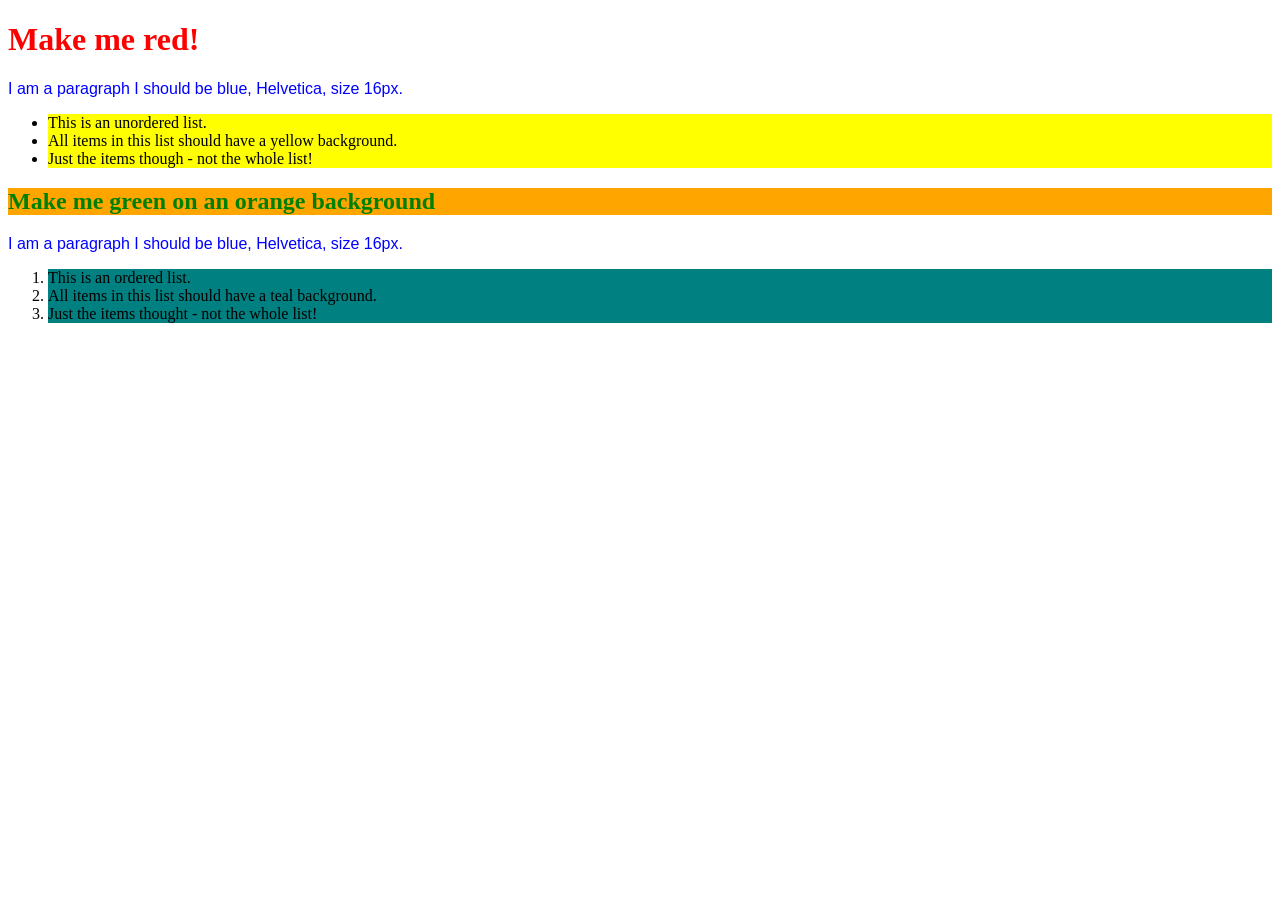
<file: exercise1.html>
<!DOCTYPE html>
<html>
    <head>
        <title>CSS Exercises 1</title>
        <link rel="stylesheet" type="text/css" href="exercise1.css">
    </head>
    <body>
        <h1>Make me red!</h1>

        <p>I am a paragraph I should be blue, Helvetica, size 16px.</p>

        <ul>
            <li>This is an unordered list.</li>
            <li>All items in this list should have a yellow background.</li>
            <li>Just the items though - not the whole list!</li>
        </ul>

        <h2>Make me green on an orange background</h2>

        <p>I am a paragraph I should be blue, Helvetica, size 16px.</p>

        <ol>
            <li>This is an ordered list.</li>
            <li>All items in this list should have a teal background.</li>
            <li>Just the items thought - not the whole list!</li>
        </ol>

    </body>
</html>
</file>
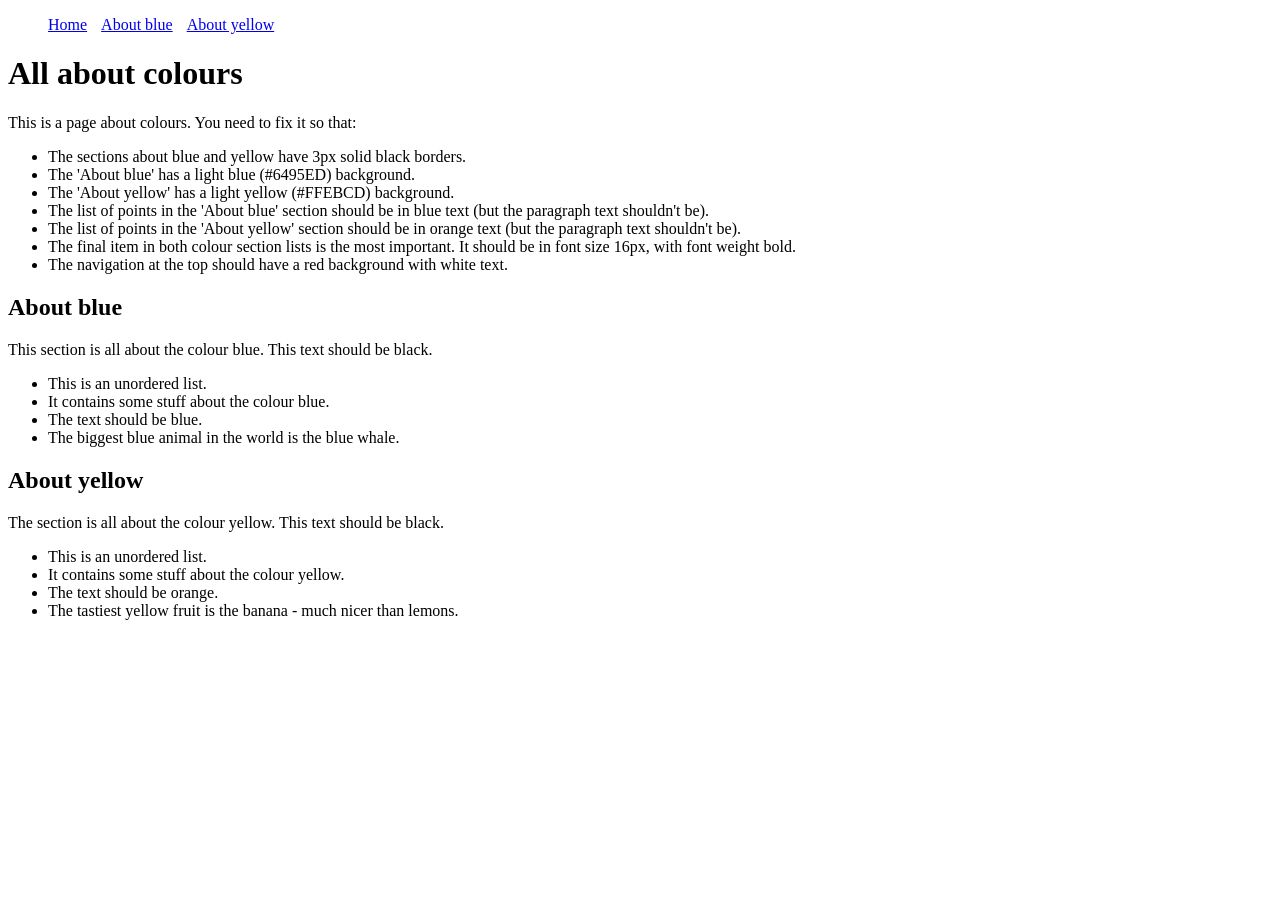
<file: exercise2.html>
<!DOCTYPE html>
<html>
    <head>
        <title>CSS Exercises 1</title>
        <link rel="stylesheet" type="text/css" href="exercise2.css">
    </head>
    <body>
        <ul class='nav'>
            <li><a href="#explanation">Home</a></li>
            <li><a href="#about_blue">About blue</a></li>
            <li><a href="#about_yellow">About yellow</a></li>
        </ul>

        <div id='page_content'>

            <h1>All about colours</h1>

            <div id='explanation'>
                <p>This is a page about colours. You need to fix it so that:</p>
                <ul>
                    <li>The sections about blue and yellow have 3px solid black borders.</li>
                    <li>The 'About blue' has a light blue (#6495ED) background.</li>
                    <li>The 'About yellow' has a light yellow (#FFEBCD) background.</li>
                    <li>The list of points in the 'About blue' section should be in blue text (but the paragraph text shouldn't be).</li>
                    <li>The list of points in the 'About yellow' section should be in orange text (but the paragraph text shouldn't be).</li>
                    <li>The final item in both colour section lists is the most important. It should be in font size 16px, with font weight bold.</li>
                    <li>The navigation at the top should have a red background with white text.</li>
                </ul>

            </div>

            <div id='about_blue' class='color-info'>
                <h2>About blue</h2>

                <p>This section is all about the colour blue. This text should be black.</p>

                <ul>
                    <li>This is an unordered list.</li>
                    <li>It contains some stuff about the colour blue.</li>
                    <li>The text should be blue.</li>
                    <li class='important'>The biggest blue animal in the world is the blue whale.</li>
                </ul>

            </div>

            <div id='about_yellow' class='color-info'>
                <h2>About yellow</h2>

                <p>The section is all about the colour yellow. This text should be black.</p>

                <ul>
                    <li>This is an unordered list.</li>
                    <li>It contains some stuff about the colour yellow.</li>
                    <li>The text should be orange.</li>
                    <li class='important'>The tastiest yellow fruit is the banana - much nicer than lemons.</li>
                </ul>

            </div>

    </body>
</html>
</file>
<file: exercise1.css>
h1 {
	color: red;
}

p{
	color:blue;
	font-family:helvetica;
	font-size: 16px;
}

ul li{
	background-color: yellow;
}

h2{
	color:green;
}

h2{
	background-color: orange;
}

ol li{
	background-color:teal;
}
</file>
<file: exercise2.css>
ul.nav li{
    display: inline-block;
    padding-right: 10px;
}

.blue{
	color:blue;
}
</file>
